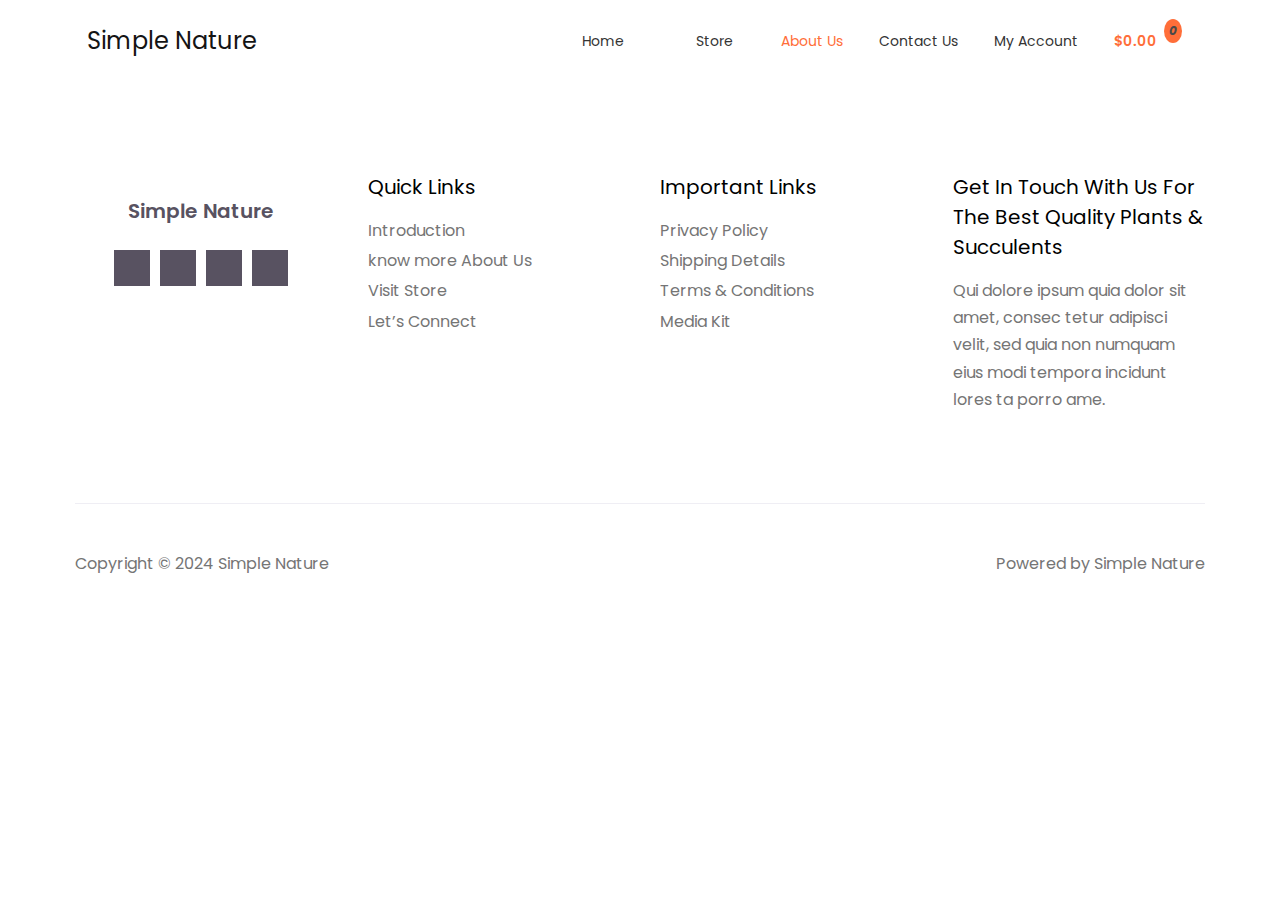
<file: pages/shipping.html>
<!DOCTYPE html>
<html lang="en">
<head>
    <meta charset="UTF-8">
    <meta name="viewport" content="width=device-width, initial-scale=1.0">
    <link rel="stylesheet" href="../styles/style.css">
    <link rel="preconnect" href="https://fonts.googleapis.com">
    <link rel="preconnect" href="https://fonts.gstatic.com" crossorigin>
    <link href="https://fonts.googleapis.com/css2?family=Poppins:ital,wght@0,100;0,200;0,300;0,400;0,500;0,600;0,700;0,800;0,900;1,100;1,200;1,300;1,400;1,500;1,600;1,700;1,800;1,900&display=swap" rel="stylesheet"></head>
    <title>Shipping</title>
</head>
<body>

    <header >
        <div class="container navigaiton">
            <a href="./index.html" id="logo">
                <i class="fa-solid fa-leaf"></i>
                    <span>simple nature</span>
            </a>
            <nav>
                <ul>
                    <li><a href="./index.html">home</a></li>
                    <li id="inside-list-container">
                        <a href="">store<i class="fa-solid fa-caret-down"></i></a>
                        <ul id="inside-list">
                            <li><a href="">plants</a></li>
                            <li><a href="">cactus</a></li>
                        </ul>
                    </li>
                    <li><a href="./pages/about.html" class="active">about us</a></li>
                    <li><a href="">contact us</a></li>
                    <li><a href="">my account</a></li>
                    <li><a href="" id="shipping-cart">$0.00<i class="fa-solid fa-cart-shopping"><span class="totall">0</span></i></a></li>
                    <li><a href=""><i class="fa-solid fa-user"></i></a></li>
                </ul>
                <i class="fa-solid fa-bars"></i>
            </nav>
        </div>
    </header>

    <section class="footer-collection container">

        <div id="logo">
            <i class="fa-solid fa-leaf"></i>
            <span>simple nature</span>
            <div>
                <a href=""><i class="fa-brands fa-facebook-f"></i></a>
                <a href=""><i class="fa-brands fa-instagram"></i></a>
                <a href=""><i class="fa-brands fa-twitter"></i></a>
                <a href=""><i class="fa-brands fa-linkedin-in"></i></a>
            </div>
        </div>

        <div>
            <h4>Quick Links</h4>
            <a href="">Introduction</a>
            <a href="">know more About Us</a>
            <a href="">Visit Store</a>
            <a href="">Let’s Connect</a>
        </div>

        <div>
            <h4>Important Links</h4>
            <a href="">Privacy Policy</a>
            <a href="">Shipping Details</a>
            <a href="">Terms & Conditions</a>
            <a href="">Media Kit</a>
        </div>

        <div>
            <h4>Get In Touch With Us For The Best Quality Plants & Succulents</h4>
            <p>
                Qui dolore ipsum quia dolor sit amet, consec tetur adipisci velit, sed quia non numquam eius modi tempora incidunt lores ta porro ame.
            </p>
        </div>
    </section>
    <footer class="container">
        <p>Copyright © 2024 Simple Nature</p>
        <p>Powered by Simple Nature</p>
    </footer>
    
</body>
</html>
</file>
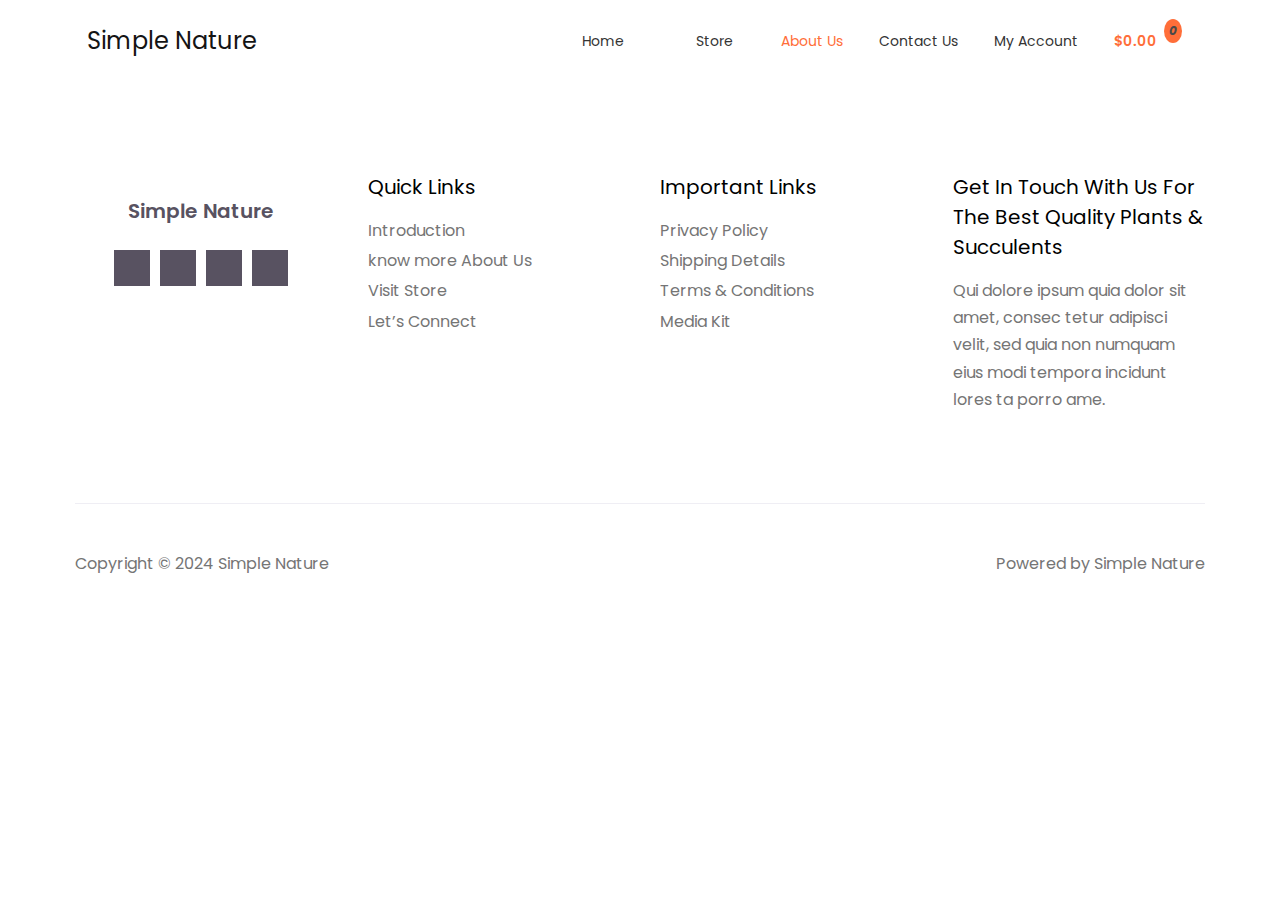
<file: pages/store.html>
<!DOCTYPE html>
<html lang="en">
<head>
    <meta charset="UTF-8">
    <meta name="viewport" content="width=device-width, initial-scale=1.0">
    <link rel="stylesheet" href="../styles/style.css">
    <link rel="preconnect" href="https://fonts.googleapis.com">
    <link rel="preconnect" href="https://fonts.gstatic.com" crossorigin>
    <link href="https://fonts.googleapis.com/css2?family=Poppins:ital,wght@0,100;0,200;0,300;0,400;0,500;0,600;0,700;0,800;0,900;1,100;1,200;1,300;1,400;1,500;1,600;1,700;1,800;1,900&display=swap" rel="stylesheet"></head>
    <title>store</title>
</head>
<body>

    <header >
        <div class="container navigaiton">
            <a href="./index.html" id="logo">
                <i class="fa-solid fa-leaf"></i>
                    <span>simple nature</span>
            </a>
            <nav>
                <ul>
                    <li><a href="../index.html">home</a></li>
                    <li id="inside-list-container">
                        <a href="">store<i class="fa-solid fa-caret-down"></i></a>
                        <ul id="inside-list">
                            <li><a href="">plants</a></li>
                            <li><a href="">cactus</a></li>
                        </ul>
                    </li>
                    <li><a href="./pages/about.html" class="active">about us</a></li>
                    <li><a href="">contact us</a></li>
                    <li><a href="">my account</a></li>
                    <li><a href="" id="shipping-cart">$0.00<i class="fa-solid fa-cart-shopping"><span class="totall">0</span></i></a></li>
                    <li><a href=""><i class="fa-solid fa-user"></i></a></li>
                </ul>
                <i class="fa-solid fa-bars"></i>
            </nav>
        </div>
    </header>

    <section class="footer-collection container">

        <div id="logo">
            <i class="fa-solid fa-leaf"></i>
            <span>simple nature</span>
            <div>
                <a href=""><i class="fa-brands fa-facebook-f"></i></a>
                <a href=""><i class="fa-brands fa-instagram"></i></a>
                <a href=""><i class="fa-brands fa-twitter"></i></a>
                <a href=""><i class="fa-brands fa-linkedin-in"></i></a>
            </div>
        </div>

        <div>
            <h4>Quick Links</h4>
            <a href="">Introduction</a>
            <a href="">know more About Us</a>
            <a href="">Visit Store</a>
            <a href="">Let’s Connect</a>
        </div>

        <div>
            <h4>Important Links</h4>
            <a href="">Privacy Policy</a>
            <a href="">Shipping Details</a>
            <a href="">Terms & Conditions</a>
            <a href="">Media Kit</a>
        </div>

        <div>
            <h4>Get In Touch With Us For The Best Quality Plants & Succulents</h4>
            <p>
                Qui dolore ipsum quia dolor sit amet, consec tetur adipisci velit, sed quia non numquam eius modi tempora incidunt lores ta porro ame.
            </p>
        </div>
    </section>
    <footer class="container">
        <p>Copyright © 2024 Simple Nature</p>
        <p>Powered by Simple Nature</p>
    </footer>
    
</body>
</html>
</file>
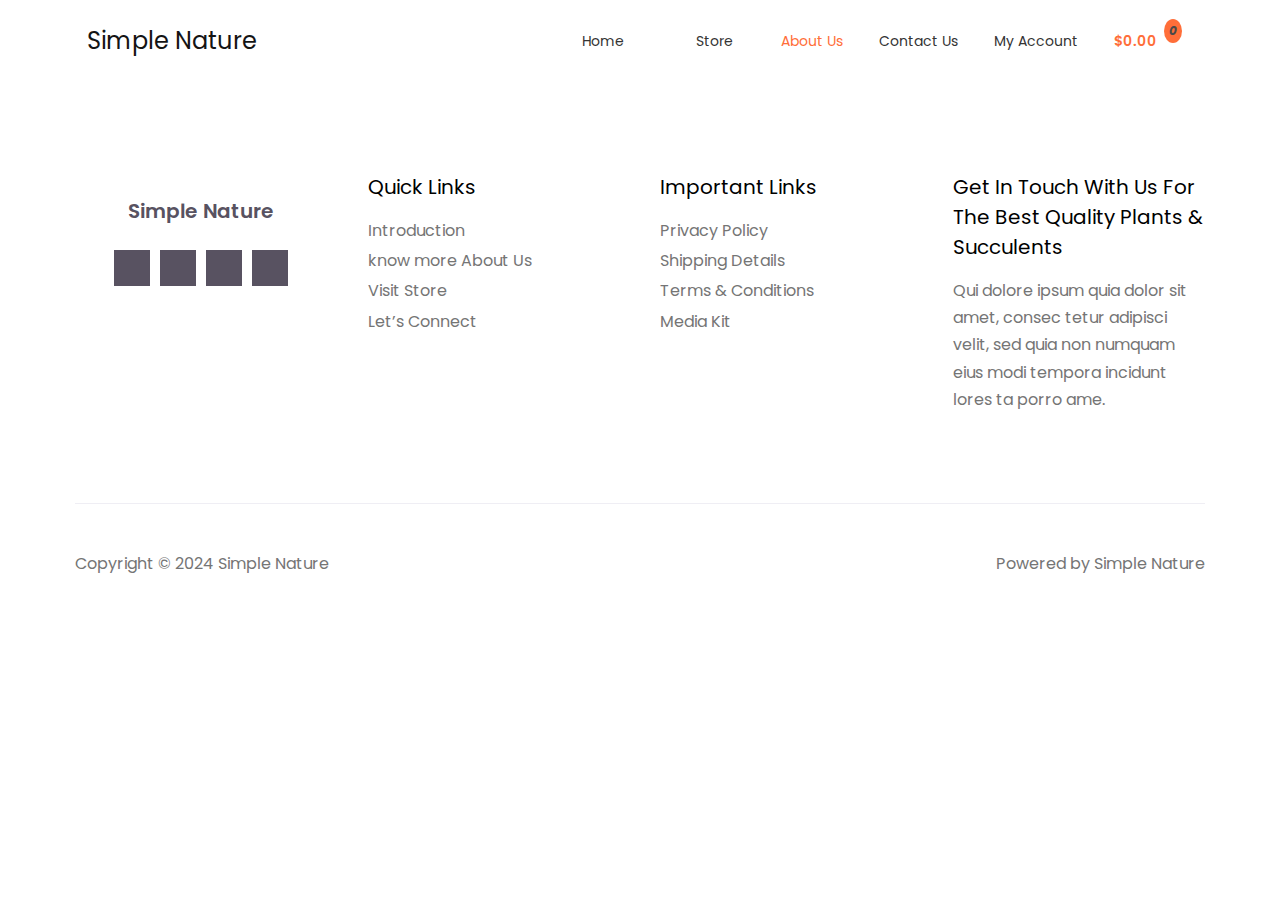
<file: pages/terms&conditions.html>
<!DOCTYPE html>
<html lang="en">
<head>
    <meta charset="UTF-8">
    <meta name="viewport" content="width=device-width, initial-scale=1.0">
    <link rel="stylesheet" href="../styles/style.css">
    <link rel="preconnect" href="https://fonts.googleapis.com">
    <link rel="preconnect" href="https://fonts.gstatic.com" crossorigin>
    <link href="https://fonts.googleapis.com/css2?family=Poppins:ital,wght@0,100;0,200;0,300;0,400;0,500;0,600;0,700;0,800;0,900;1,100;1,200;1,300;1,400;1,500;1,600;1,700;1,800;1,900&display=swap" rel="stylesheet"></head>
    <title>About Me</title>
</head>
<body>

    <header >
        <div class="container navigaiton">
            <a href="./index.html" id="logo">
                <i class="fa-solid fa-leaf"></i>
                    <span>simple nature</span>
            </a>
            <nav>
                <ul>
                    <li><a href="../index.html">home</a></li>
                    <li id="inside-list-container">
                        <a href="">store<i class="fa-solid fa-caret-down"></i></a>
                        <ul id="inside-list">
                            <li><a href="">plants</a></li>
                            <li><a href="">cactus</a></li>
                        </ul>
                    </li>
                    <li><a href="./pages/about.html" class="active">about us</a></li>
                    <li><a href="">contact us</a></li>
                    <li><a href="">my account</a></li>
                    <li><a href="" id="shipping-cart">$0.00<i class="fa-solid fa-cart-shopping"><span class="totall">0</span></i></a></li>
                    <li><a href=""><i class="fa-solid fa-user"></i></a></li>
                </ul>
                <i class="fa-solid fa-bars"></i>
            </nav>
        </div>
    </header>

    <section class="footer-collection container">

        <div id="logo">
            <i class="fa-solid fa-leaf"></i>
            <span>simple nature</span>
            <div>
                <a href=""><i class="fa-brands fa-facebook-f"></i></a>
                <a href=""><i class="fa-brands fa-instagram"></i></a>
                <a href=""><i class="fa-brands fa-twitter"></i></a>
                <a href=""><i class="fa-brands fa-linkedin-in"></i></a>
            </div>
        </div>

        <div>
            <h4>Quick Links</h4>
            <a href="">Introduction</a>
            <a href="">know more About Us</a>
            <a href="">Visit Store</a>
            <a href="">Let’s Connect</a>
        </div>

        <div>
            <h4>Important Links</h4>
            <a href="">Privacy Policy</a>
            <a href="">Shipping Details</a>
            <a href="">Terms & Conditions</a>
            <a href="">Media Kit</a>
        </div>

        <div>
            <h4>Get In Touch With Us For The Best Quality Plants & Succulents</h4>
            <p>
                Qui dolore ipsum quia dolor sit amet, consec tetur adipisci velit, sed quia non numquam eius modi tempora incidunt lores ta porro ame.
            </p>
        </div>
    </section>
    <footer class="container">
        <p>Copyright © 2024 Simple Nature</p>
        <p>Powered by Simple Nature</p>
    </footer>
    
</body>
</html>
</file>
<file: styles/style.css>
:root {
  --green-color: rgb(19, 230, 19);
  --orange-color: rgb(255, 110, 57);
  --gray-color: #757575;
  --heading-one: 2.5rem;
  --heading-two: 2rem;
  --heading-three: 1.5rem;
  --small-size: 1rem;
  --mideum-size: 1.125rem;
  --section-padding: 90px;
}

* {
  margin: 0px;
  padding: 0px;
  box-sizing: border-box;
  text-decoration: none;
  list-style: none;
  font-family: "Poppins", sans-serif;
}

.container {
  margin: auto;
}

.heading h1 {
  font-size: var(--heading-one);
  font-weight: 500;
  margin-bottom: 20px;
  line-height: 1.3;
  color: #2e2e2e;
  text-transform: capitalize;
}

.heading p {
  font-size: var(--small-size);
  line-height: 1.6;
  color: #757575;
  margin-top: 0px;
  margin-bottom: 50px;
}

.heading h1,
.heading p {
  text-align: center;
}

/*---------------------------------------*/
/*   header   */
/*---------------------------------------*/

/*    start      */

header #logo {
  display: flex;
  width: fit-content;
  align-items: center;
}

header #logo span {
  line-height: 70px;
  font-size: var(--heading-three);
  color: rgb(20, 20, 20);
  font-weight: 400;
}

#logo .fa-leaf {
  color: var(--green-color);
}

header #logo .fa-leaf {
  font-size: 56px;
  margin-right: 12px;
}

header .navigaiton {
  height: 82px;
  display: flex;
  align-items: center;
  justify-content: space-between;
  text-transform: capitalize;
  z-index: 1;
}

header .navigaiton nav {
  display: flex;
  transition: all ease-in-out 0.6s;
  z-index: 100;
}

header .navigaiton nav ul {
  display: flex;
}

header .navigaiton nav ul li a {
  padding: 18px 0px;
  margin-left: 36px;
}

header .navigaiton nav .active {
  color: var(--orange-color);
}

header .navigaiton nav ul ul {
  position: absolute;
}

header .navigaiton nav ul li a,
nav ul li {
  font-size: 14px;
  color: rgb(52, 52, 52);
  transition: ease-out 0.2s;
}

header .navigaiton nav #inside-list-container {
  position: relative;
  cursor: pointer;
  margin-left: 36px;
}

header .navigaiton nav #inside-list-container:hover {
  color: var(--orange-color);
}

header .navigaiton nav #inside-list-container:hover nav #inside-list {
  display: block;
}

header .navigaiton nav #inside-list {
  position: absolute;
  top: 36px;
  left: 0px;
  background-color: #f1f1f1;
  width: 120px;
  border-top: 1px solid var(--orange-color);
  display: none;
}

header .navigaiton nav #inside-list li {
  margin: 0px;
  padding: 10px 0px;
}

header .navigaiton nav #inside-list a {
  padding: 10px 24px;
  margin-left: 0px;
}

header .navigaiton nav ul li a:hover {
  color: var(--orange-color);
}

header .navigaiton nav #shipping-cart {
  color: var(--orange-color);
  font-weight: 600;
}

header .navigaiton nav .fa-cart-shopping {
  position: relative;
}

header .navigaiton nav .fa-cart-shopping span {
  padding: 3px 5px;
  font-size: 12px;
  position: absolute;
  color: rgb(73, 73, 73);
  bottom: 8px;
  right: -13px;
  font-weight: 700;
  background-color: var(--orange-color);
  border-radius: 50%;
}

header .navigaiton nav .fa-cart-shopping,
header .navigaiton nav .fa-caret-down {
  margin-left: 12px;
}

header .navigaiton nav .bars {
  display: flex;
  flex-direction: column;
  width: 30px;
  padding: 0;
  display: none;
}

header .navigaiton nav .bars span {
  width: 24px;
  height: 2px;
  background-color: #585261;
  border-radius: 32px;
  margin: 3px;
}

/*    END      */

/*---------------------------------------*/
/*   landing   */
/*---------------------------------------*/

/*    start      */

.landing .container {
  display: flex;
  flex-direction: column;
  justify-content: center;
  padding: 60px 0px 70px;
}

.home img {
  position: absolute;
  left: 0px;
  top: 0px;
  width: 100vw;
  border-radius: 0 0 80px 80px;
  z-index: -1;
  background-position: bottom;
  background-size: cover;
  height: 640px;
}

.landing h1 {
  margin: 2rem 0;
  font-size: 64px;
  line-height: 130%;
  font-weight: 500;
  color: #2e2e2e;
  text-transform: capitalize;
}

.shop-this a,
.landing .container a {
  padding: 12px 24px;
  background-color: var(--orange-color);
  width: fit-content;
  color: white;
  text-transform: uppercase;
  transition: ease-out 0.3s;
  z-index: 100;
}

.landing span {
  font-size: 20px;
  line-height: 100%;
}

.shop-this a:hover,
.landing .container a:hover {
  background-color: var(--green-color);
}

/*    END      */

/*---------------------------------------*/
/*   landing   */
/*---------------------------------------*/

/*    start    */

.why-chouse-us {
  padding-top: 110px;
  display: grid;
  grid-template-columns: repeat(auto-fit, minmax(240px, 1fr));
  gap: 40px;
}

.why-chouse-us .card {
  display: flex;
  justify-content: center;
  align-items: center;
  gap: 1.5rem;
}

.why-chouse-us .card i {
  color: var(--green-color);
  font-size: 28px;
}

.why-chouse-us .card h1 {
  font-size: 18px;
  font-weight: 500;
}

/*    END      */

/*---------------------------------------*/
/*   landing   */
/*---------------------------------------*/

/*    start      */

.types {
  display: grid;
  grid-template-columns: repeat(auto-fit, minmax(260px, 1fr));
  gap: 40px;
}

.types .card {
  background-color: #efeef4;
  padding: 30px;
  border-radius: 16px;
  padding-bottom: 70px;
  transition: all 0.3s;
}

.types .card:hover {
  box-shadow: rgba(50, 50, 93, 0.25) 0px 50px 100px -20px,
    rgba(0, 0, 0, 0.3) 0px 30px 60px -30px;
}

.cards p {
  font-size: 16px;
  color: rgb(90, 90, 90);
}

.types {
  column-gap: 50px;
  padding: 90px 0px;
}
.types .card img {
  width: 100%;
}

.types .card h1 {
  margin: 16px 0;
}

.types .card p {
  margin: 16px 0;
}

.types .card a {
  color: var(--orange-color);
  margin: 64px 0;
}

/*    END      */

/*---------------------------------------*/
/*   featured   */
/*---------------------------------------*/

/*    start      */

.featured .cards {
  margin-top: 90px;
  display: grid;
  grid-template-columns: repeat(auto-fit, minmax(220px, 1fr));
  gap: 40px;
}

.featured .cards img {
  width: 100%;
}

.featured .cards > span {
  display: block;
}

.featured .cards span i {
  font-size: 16px;
}

.featured .cards p {
  text-align: left;
}

.featured .cards h4 {
  margin: 8px 0px;
  font-size: 14px;
  font-weight: 400;
  color: rgb(150, 150, 150);
  text-transform: capitalize;
}

.featured .cards h6 {
  font-size: 14px;
  font-weight: 500;
  color: rgb(36, 36, 36);
  text-transform: capitalize;
}

.featured .cards .card p {
  font-size: 14px;
  font-weight: 700;
  color: rgb(49, 49, 49);
}

.featured .cards .card {
  padding-bottom: 24px;
}

.featured .cards .card p span {
  color: rgb(175, 175, 175);
  margin-right: 4px;
  text-decoration: line-through 1px solid #a1a1a1;
}

.featured .cards span i {
  font-size: 12px;
  color: rgb(55, 55, 55);
}

.featured {
  padding: 90px 0px;
}

/*    END      */

/*---------------------------------------*/
/*   hellp   */
/*---------------------------------------*/

/*    start      */

.hellp {
  padding: 90px 0px;
  border-top: 1px solid #efeef4;
  display: grid;
  grid-template-columns: repeat(auto-fit, minmax(240px, 1fr));
  gap: 40px;
}

.hellp p:nth-of-type(1) {
  padding-bottom: 16px;
}

.hellp p {
  color: #757575;
}

.hellp .head {
  display: flex;
  flex-direction: column;
  justify-content: space-between;
}

.hellp .head h4 {
  font-size: 24px;
  font-weight: 500;
  line-height: 120%;
}

.hellp .head a {
  color: var(--orange-color);
  font-weight: 600;
  cursor: pointer;
  margin-top: 20px;
}

.hellp .head a i {
  font-size: 18px;
  padding-right: 6px;
}

.hellp .tail {
  width: 80%;
}

.shop-this {
  width: 100%;
  height: 720px;
  text-align: center;
  position: relative;
  padding: 90px 0px 90px;
  background: url(https://websitedemos.net/plant-store-02/wp-content/uploads/sites/410/2020/07/CTA-bg.jpg);
  background-position: bottom;
  background-size: cover;
  background-repeat: no-repeat;
}

/*    END      */

/*---------------------------------------*/
/*   footer collection   */
/*---------------------------------------*/

/*    start      */

.footer-collection {
  padding: 90px 0px;
  display: grid;
  grid-template-columns: repeat(auto-fill, minmax(240px, 1fr));
  gap: 40px;
}

.footer-collection h4 {
  font-size: 20px;
  font-weight: 400;
  padding-bottom: 12px;
}

.footer-collection div a,
.footer-collection div p {
  font-size: 16px;
  display: block;
  padding-top: 3px;
  color: #757575;
  line-height: 170%;
}

.footer-collection #logo {
  display: flex;
  flex-direction: column;
  align-items: center;
  gap: 24px;
}

.footer-collection #logo .fa-leaf {
  font-size: 90px;
  background-color: transparent;
}

.footer-collection #logo span {
  font-size: 20px;
  font-weight: 600;
  text-transform: capitalize;
  color: #585261;
}

.footer-collection #logo div a {
  width: 24px;
  height: 24px;
  font-size: 16px;
  padding: 18px;
  margin-right: 6px;
  color: white;
  background-color: #585261;
  transition: ease-out 0.3s;
}

.footer-collection #logo div a i {
  display: flex;
  align-items: center;
  justify-content: center;
  line-height: 4px;
}

.footer-collection #logo div a:last-of-type {
  margin-right: 0px;
}

.footer-collection #logo a {
  display: inline-block;
}

.footer-collection #logo div a:hover {
  background-color: var(--green-color);
}
.footer-collection div a:hover {
  color: var(--orange-color);
}

/*    END      */

/*---------------------------------------*/
/*   footer   */
/*---------------------------------------*/

/*    start      */

footer {
  display: flex;
  justify-content: space-between;
  height: 120px;
  border-top: 1px solid #efeef4;
}

footer::after {
  content: "";
  position: absolute;
}

footer p {
  font-size: 16px;
  color: #757575;
  line-height: 120px;
}

/*    END      */

/* devices with diffrent screens*/

/* small devices (smart Phones, 767px and down)*/
@media (max-width: 767px) {
  .container {
    width: 100%;
    padding: 0px 12px;
    position: relative;
  }

  header .navigaiton nav .menu-togler {
    flex-direction: column;
    position: absolute;
    top: 82px;
    left: 0px;
    width: 100%;
    height: 0px;
    overflow: hidden;
    background-color: #f1f1f1;
    z-index: 2;
    text-align: center;
  }

  .menu-togler .fa-caret-down {
    display: none;
  }

  header .navigaiton nav .bars {
    display: flex;
  }

  header .navigaiton nav ul li:nth-child(1) {
    padding-top: 18px;
  }

  header .navigaiton nav ul li:last-child {
    padding-bottom: 18px;
  }

  header .navigaiton nav #inside-list {
    left: 50%;
  }

  nav ul li {
    padding: 8px 0px 8px 40px;
  }

  .featured .cards {
    margin-top: 90px;
    display: grid;
    grid-template-columns: repeat(auto-fit, minmax(160px, 1fr));
    gap: 20px;
    padding: 0px 12px;
  }

  .landing .container {
    gap: 20px;
    align-items: center;
  }

  .landing h1 {
    font-size: 2.4rem;
  }

  .landing span {
    font-size: 16px;
  }

  header span {
    font-size: 18px;
  }

  .fa-leaf {
    font-size: 48px;
    padding-right: 8px;
  }

  .types {
    row-gap: 40px;
    column-gap: 20px;
  }

  .types .card h1 {
    font-size: 20px;
  }

  .footer-collection {
    justify-content: center;
    padding-bottom: 60px;
    padding-top: 60px;
  }

  .footer-collection div {
    align-self: center;
    margin: auto;
  }

  .featured {
    margin: 60px 0px;
  }

  .hellp {
    padding-top: 60px;
  }

  .shop-this {
    margin-top: 60px;
  }

  footer {
    flex-direction: column;
    justify-content: center;
    align-items: center;
    height: 130px;
  }

  footer p {
    line-height: 30px;
  }

  .why-chouse-us {
    padding-top: 160px;
    padding-bottom: 60px;
  }

  .featured .cards {
    margin-top: 30px;
  }
}

/* Medium devices (tablets, 768px to 991px)*/
@media (min-width: 768px) and (max-width: 991px) {
  .container {
    width: 760px;
  }

  header .navigaiton nav .menu-togler {
    flex-direction: column;
    position: absolute;
    top: 82px;
    left: 0px;
    width: 100%;
    height: 0px;
    overflow: hidden;
    background-color: #a1a1a1;
    z-index: 2;
  }

  .menu-togler .fa-caret-down {
    display: none;
  }

  header .navigaiton nav .bars {
    display: flex;
  }

  header .navigaiton nav ul li {
    padding: 16px 0px;
  }

  header .navigaiton nav ul li:nth-child(1) {
    padding-top: 16px;
  }

  header .navigaiton nav ul li:last-child {
    padding-bottom: 16px;
  }

  header .navigaiton nav #inside-list {
    position: unset;
    background-color: #a1a1a1;
    width: 160px;
    border-top: 2px solid var(--orange-color);
    display: block;
    margin: 8px 0 0 24px;
    display: none;
  }
}

/* Large devices (desktops, 992px and up)*/
@media (min-width: 992px) {
  .container {
    width: 970px;
  }
  header .navigaiton nav .fa-bars {
    display: none;
  }
}

/* X-Large devices (large desktops, 1200px and up)*/
@media (min-width: 1200px) {
  .container {
    width: 1130px;
  }
}

/* XX-Large devices (larger desktops, 1400px and up)*/
@media (min-width: 1400px) {
  .container {
    width: 1170px;
  }
}

.all img {
  position: absolute;
  left: 0px;
  top: 0px;
  width: 100vw;
  border-radius: 0 0 80px 80px;
  z-index: -1;
  background-position: bottom;
  background-size: cover;
  height: 50vh;
}

.pad-sec {
  padding: 130px 0px 90px;
}

#loadingOverlay {
  position: fixed;
  top: 0;
  left: 0;
  width: 100%;
  height: 100%;
  background-color: rgba(0, 0, 0, 0.7);
  z-index: 1000;
  display: none;
  justify-content: center;
  align-items: center;
}

/* Loading spinner */
.spinner {
  border: 8px solid #f3f3f3;
  border-radius: 50%;
  border-top: 8px solid var(--orange-color);
  width: 80px;
  height: 80px;
  animation: spin 1s linear infinite;
}

@keyframes spin {
  0% {
    transform: rotate(0deg);
  }
  100% {
    transform: rotate(360deg);
  }
}
</file>
